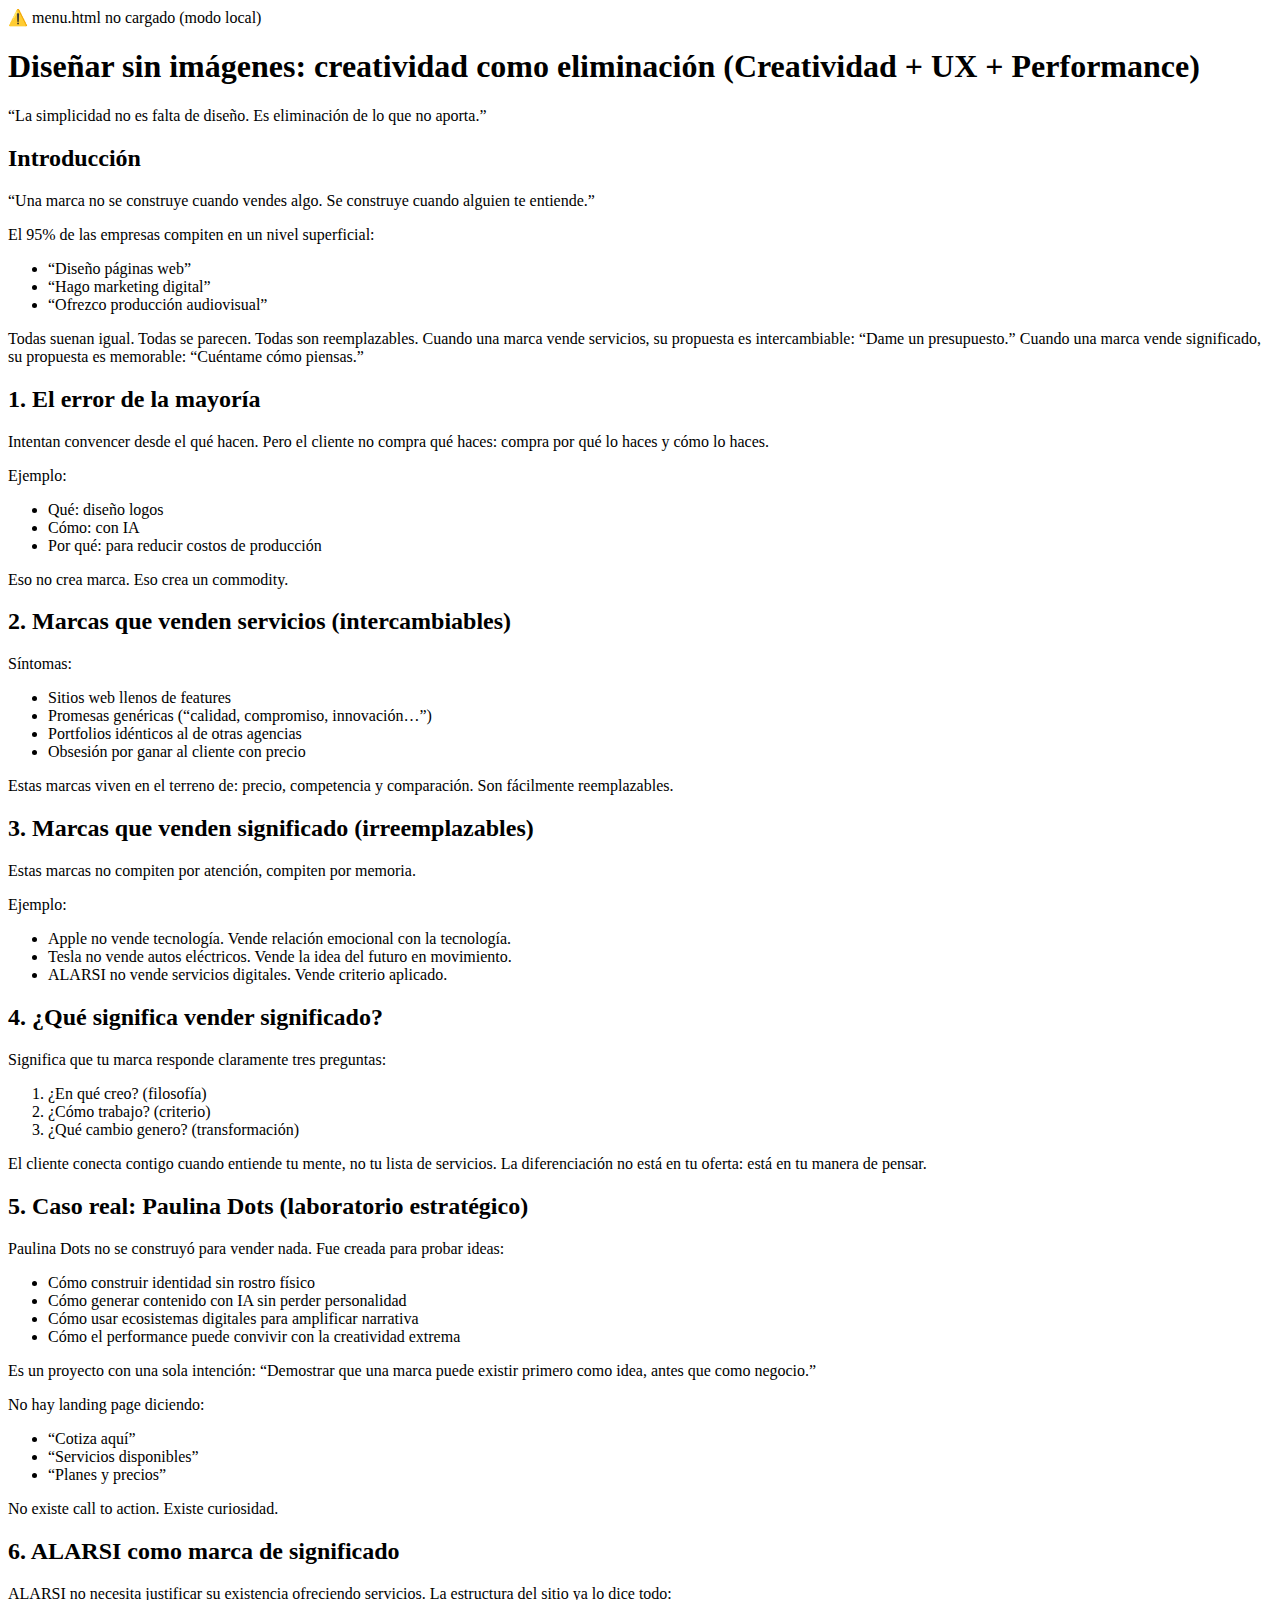
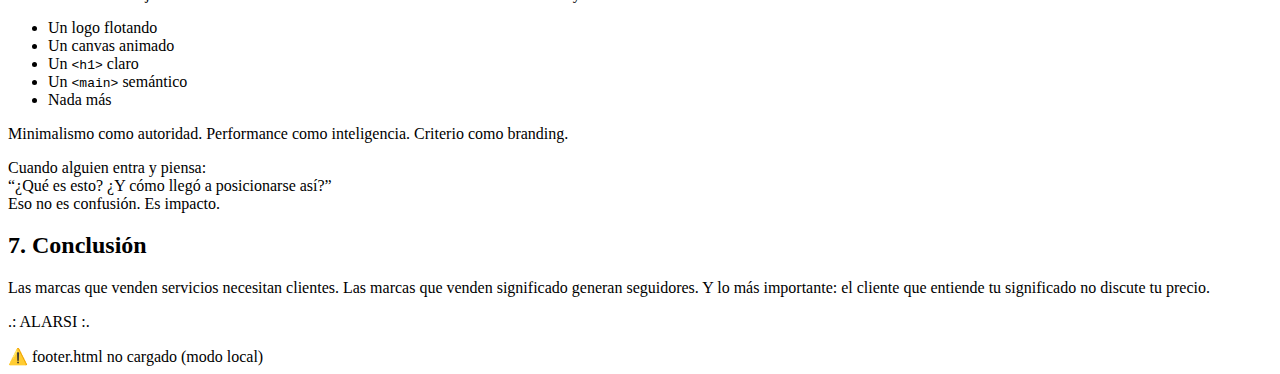
<file: creatividad.html>
<!DOCTYPE html>
<html lang="es">
<head>
  <meta charset="UTF-8" />
  <meta name="viewport" content="width=device-width, initial-scale=1.0" />
  <title>ALARSI — Creatividad, Tecnología e Inteligencia Artificial</title>

  <!-- ✅ CSS editorial global -->
  <link rel="preload" href="https://www.alarsi.com/css/alarsi-editorial.css" as="style">
  <link rel="stylesheet" href="https://www.alarsi.com/css/alarsi-editorial.css">

  <!-- 🔗 CANONICAL & FAVICON -->
  <link rel="canonical" href="https://www.alarsi.com/creatividad.html" />
  <link rel="icon" type="image/svg+xml" href="/alarsi-favicon.svg">
  <link rel="icon" href="/favicon.ico" sizes="any">
  <link rel="apple-touch-icon" href="/apple-touch-icon.png">

  <!-- 🧠 META PRINCIPAL -->
  <meta name="description" content="Diseñar sin imágenes: creatividad como eliminación. ALARSI explora cómo la simplicidad y la inteligencia artificial pueden elevar el diseño y el performance." />
  <meta name="keywords" content="ALARSI, creatividad, diseño estratégico, UX, performance, IA, automatización, branding, innovación, integración digital" />
  <meta name="author" content="ALARSI" />

  <!-- 🌐 OPEN GRAPH -->
  <meta property="og:title" content="ALARSI — Creatividad, Tecnología e IA" />
  <meta property="og:description" content="Diseñar sin imágenes: creatividad como eliminación. ALARSI redefine el diseño como inteligencia aplicada." />
  <meta property="og:image" content="https://www.alarsi.com/images/preview/alarsi-preview.jpg" />
  <meta property="og:image:alt" content="ALARSI — Creatividad, Tecnología e IA" />
  <meta property="og:image:width" content="1200" />
  <meta property="og:image:height" content="630" />
  <meta property="og:url" content="https://www.alarsi.com/creatividad.html" />
  <meta property="og:type" content="article" />

  <!-- 🐦 TWITTER -->
  <meta name="twitter:card" content="summary_large_image" />
  <meta name="twitter:title" content="ALARSI — Creatividad, Tecnología e IA" />
  <meta name="twitter:description" content="La simplicidad como inteligencia aplicada al diseño." />
  <meta name="twitter:image" content="https://www.alarsi.com/images/preview/alarsi-preview.jpg" />

  <!-- 🧩 SCHEMA.ORG -->
  <script type="application/ld+json">
  {
    "@context": "https://schema.org",
    "@graph": [
      {
        "@type": "Organization",
        "name": "ALARSI",
        "url": "https://www.alarsi.com",
        "logo": "https://www.alarsi.com/images/alarsi-logo.svg",
        "description": "Soluciones inteligentes con creatividad, tecnología e IA.",
        "address": {
          "@type": "PostalAddress",
          "addressLocality": "Santiago",
          "addressCountry": "CL"
        }
      },
      {
        "@type": "WebPage",
        "@id": "https://www.alarsi.com/creatividad.html",
        "url": "https://www.alarsi.com/creatividad.html",
        "name": "Creatividad — ALARSI",
        "isPartOf": { "@id": "https://www.alarsi.com" },
        "about": {
          "@type": "Thing",
          "name": "Diseño estratégico, UX, performance, creatividad con IA"
        },
        "inLanguage": "es",
        "dateModified": "2025-11-11",
        "publisher": { "@id": "https://www.alarsi.com" },
        "description": "Diseñar sin imágenes: creatividad como eliminación. ALARSI explora cómo la simplicidad y la inteligencia artificial pueden elevar el diseño y el performance."
      }
    ]
  }
  </script>
</head>

<body>
  <!-- 🟡 MENU (modular) -->
  <div id="globalMenu" class="debug-box">⚠️ menu.html no cargado (modo local)</div>

  <main>
    <!-- HERO -->
    <div class="hero">
      <div class="visual-group">
        <div id="siriWave"></div>
      </div>
    </div>

    <!-- CONTENIDO EDITORIAL -->
    <section id="paper">
      <article id="alarsilab-paper-creatividad" aria-labelledby="creatividad-title">
        <header>
          <h1 id="creatividad-title">
            Diseñar sin imágenes: creatividad como eliminación
            <span class="subtitle">(Creatividad + UX + Performance)</span>
          </h1>
          <p class="quote">
            “La simplicidad no es falta de diseño. Es eliminación de lo que no aporta.”
          </p>
        </header>

        <section id="introduccion">
          <h2>Introducción</h2>
          <p>“Una marca no se construye cuando vendes algo. Se construye cuando alguien te entiende.”</p>
          <p>El 95% de las empresas compiten en un nivel superficial:</p>
          <ul>
            <li>“Diseño páginas web”</li>
            <li>“Hago marketing digital”</li>
            <li>“Ofrezco producción audiovisual”</li>
          </ul>
          <p>Todas suenan igual. Todas se parecen. Todas son reemplazables. Cuando una marca vende servicios, su propuesta es intercambiable: “Dame un presupuesto.” Cuando una marca vende significado, su propuesta es memorable: “Cuéntame cómo piensas.”</p>
        </section>

        <section id="error">
          <h2>1. El error de la mayoría</h2>
          <p>Intentan convencer desde el qué hacen. Pero el cliente no compra qué haces: compra por qué lo haces y cómo lo haces.</p>
          <p>Ejemplo:</p>
          <ul>
            <li>Qué: diseño logos</li>
            <li>Cómo: con IA</li>
            <li>Por qué: para reducir costos de producción</li>
          </ul>
          <p>Eso no crea marca. Eso crea un commodity.</p>
        </section>

        <section id="servicios">
          <h2>2. Marcas que venden servicios (intercambiables)</h2>
          <p>Síntomas:</p>
          <ul>
            <li>Sitios web llenos de features</li>
            <li>Promesas genéricas (“calidad, compromiso, innovación…”)</li>
            <li>Portfolios idénticos al de otras agencias</li>
            <li>Obsesión por ganar al cliente con precio</li>
          </ul>
          <p>Estas marcas viven en el terreno de: precio, competencia y comparación. Son fácilmente reemplazables.</p>
        </section>

        <section id="significado">
          <h2>3. Marcas que venden significado (irreemplazables)</h2>
          <p>Estas marcas no compiten por atención, compiten por memoria.</p>
          <p>Ejemplo:</p>
          <ul>
            <li>Apple no vende tecnología. Vende relación emocional con la tecnología.</li>
            <li>Tesla no vende autos eléctricos. Vende la idea del futuro en movimiento.</li>
            <li>ALARSI no vende servicios digitales. Vende criterio aplicado.</li>
          </ul>
        </section>

        <section id="que-significa">
          <h2>4. ¿Qué significa vender significado?</h2>
          <p>Significa que tu marca responde claramente tres preguntas:</p>
          <ol>
            <li>¿En qué creo? (filosofía)</li>
            <li>¿Cómo trabajo? (criterio)</li>
            <li>¿Qué cambio genero? (transformación)</li>
          </ol>
          <p>El cliente conecta contigo cuando entiende tu mente, no tu lista de servicios. La diferenciación no está en tu oferta: está en tu manera de pensar.</p>
        </section>

        <section id="caso-paulina">
          <h2>5. Caso real: Paulina Dots (laboratorio estratégico)</h2>
          <p>Paulina Dots no se construyó para vender nada. Fue creada para probar ideas:</p>
          <ul>
            <li>Cómo construir identidad sin rostro físico</li>
            <li>Cómo generar contenido con IA sin perder personalidad</li>
            <li>Cómo usar ecosistemas digitales para amplificar narrativa</li>
            <li>Cómo el performance puede convivir con la creatividad extrema</li>
          </ul>
          <p>Es un proyecto con una sola intención: “Demostrar que una marca puede existir primero como idea, antes que como negocio.”</p>
          <p>No hay landing page diciendo:</p>
          <ul>
            <li>“Cotiza aquí”</li>
            <li>“Servicios disponibles”</li>
            <li>“Planes y precios”</li>
          </ul>
          <p>No existe call to action. Existe curiosidad.</p>
        </section>

        <section id="alarisibrand">
          <h2>6. ALARSI como marca de significado</h2>
          <p>ALARSI no necesita justificar su existencia ofreciendo servicios. La estructura del sitio ya lo dice todo:</p>
          <ul>
            <li>Un logo flotando</li>
            <li>Un canvas animado</li>
            <li>Un <code>&lt;h1&gt;</code> claro</li>
            <li>Un <code>&lt;main&gt;</code> semántico</li>
            <li>Nada más</li>
          </ul>
          <p>Minimalismo como autoridad. Performance como inteligencia. Criterio como branding.</p>
          <p>Cuando alguien entra y piensa:<br>“¿Qué es esto? ¿Y cómo llegó a posicionarse así?”<br>Eso no es confusión. Es impacto.</p>
        </section>

        <section id="conclusion">
          <h2>7. Conclusión</h2>
          <p>Las marcas que venden servicios necesitan clientes. Las marcas que venden significado generan seguidores. Y lo más importante: el cliente que entiende tu significado no discute tu precio.</p>
        </section>

        <p class="alarsi-center">.: ALARSI :.</p>
      </article>
    </section>
  </main>

<!-- 🟤 FOOTER -->
  <div id="footer-container" class="debug-box">⚠️ footer.html no cargado (modo local)</div>

  <!-- JS modular para cargar menú y footer -->
<script>
  document.addEventListener("DOMContentLoaded", () => {
    loadBlock("globalMenu", "https://www.alarsi.com/menu.html");
    loadBlock("footer-container", "https://www.alarsi.com/footer.html");
  });

  async function loadBlock(id, url) {
    try {
      const res = await fetch(url, { cache: "no-store" }); // ✅ FIX
      if (!res.ok) throw new Error(`HTTP ${res.status}`);
      document.getElementById(id).innerHTML = await res.text();
    } catch (err) {
      console.warn(`⚠️ No se pudo cargar ${url}:`, err.message);
    }
  }
</script>

  <!-- 🔊 SIRI WAVE -->
  <script src="https://www.alarsi.com/js/siriwave-alarsi.js"></script>
</body>
</html>
</file>
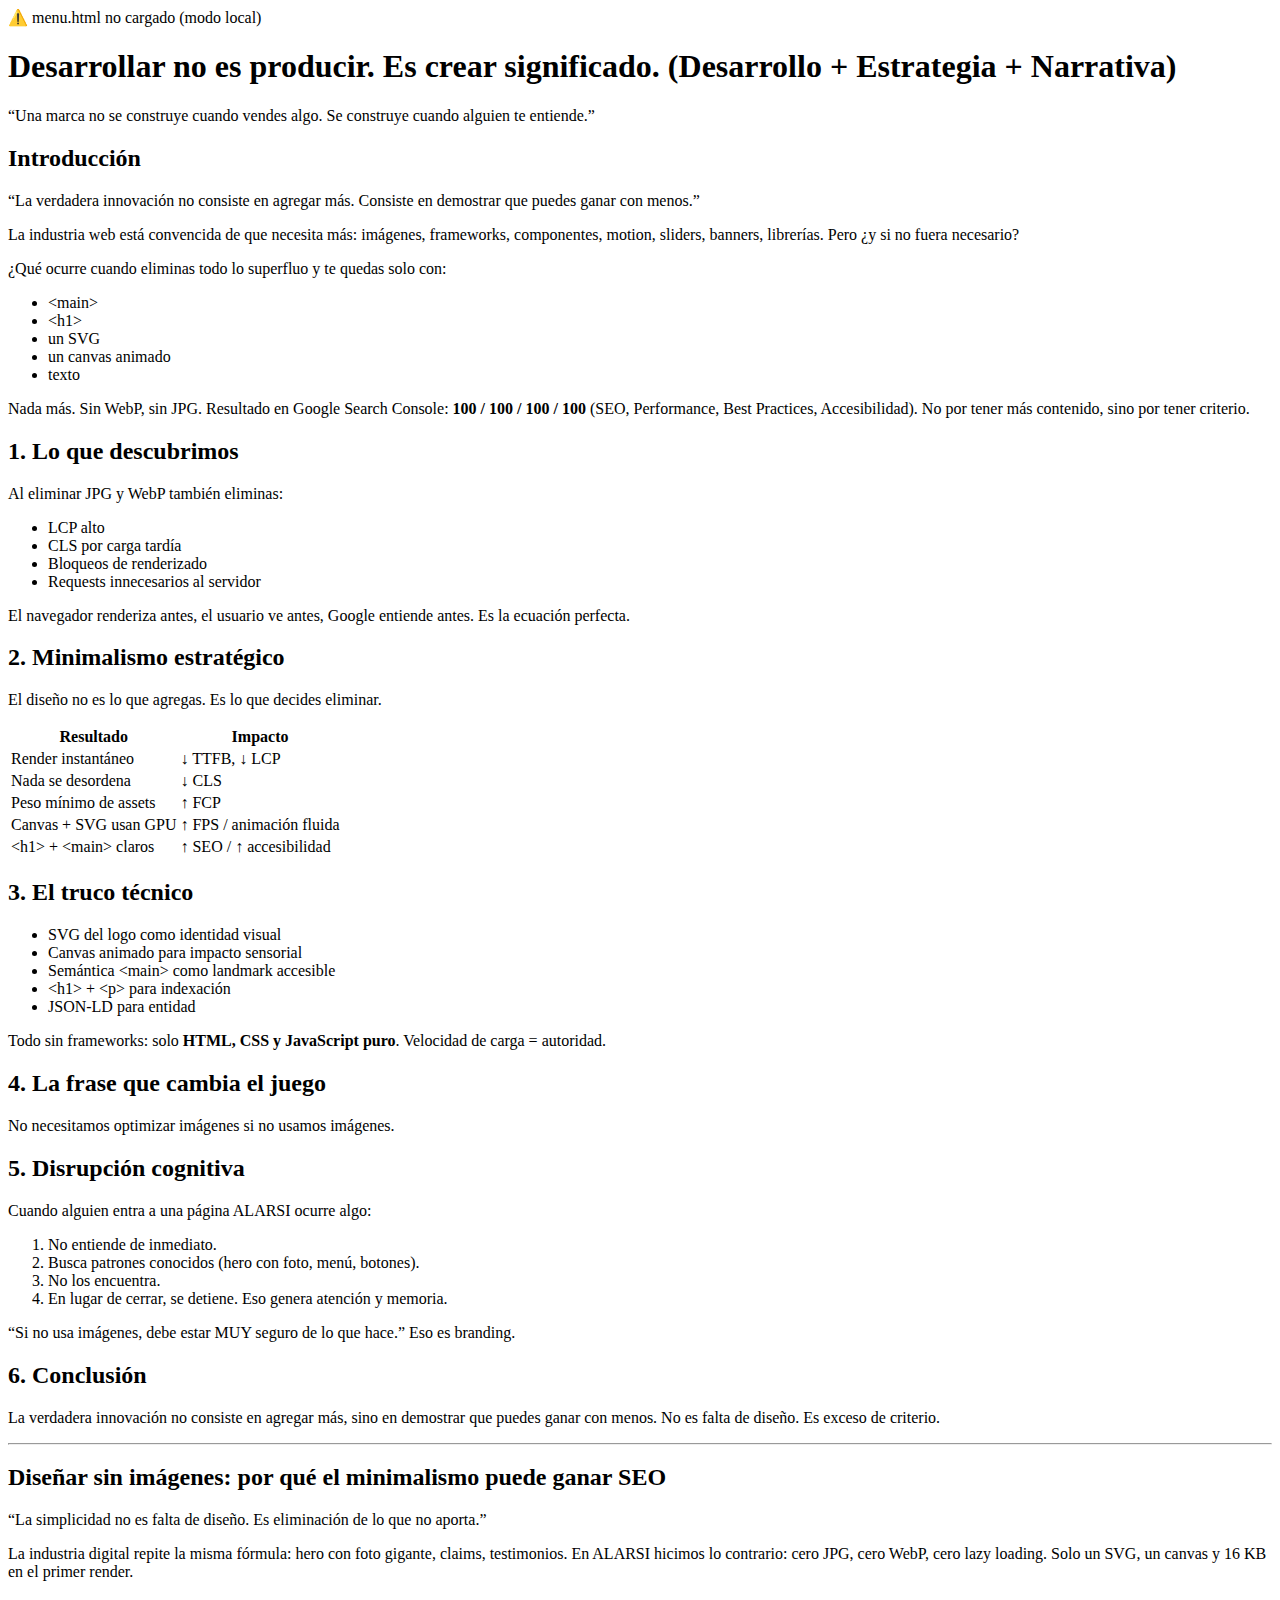
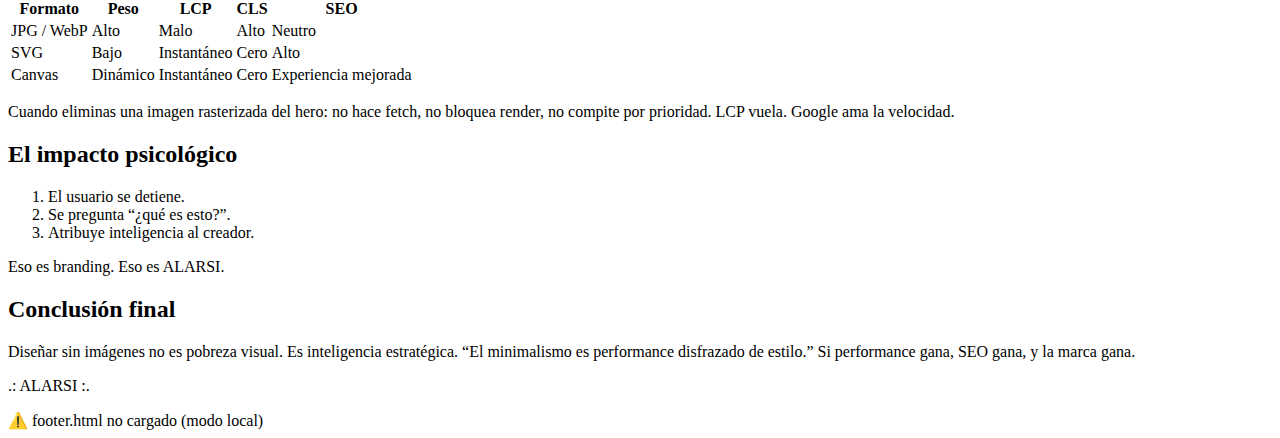
<file: desarrollo.html>
<!DOCTYPE html>
<html lang="es">
<head>
  <meta charset="UTF-8" />
  <meta name="viewport" content="width=device-width, initial-scale=1.0" />
  <title>ALARSI — Desarrollo, Estrategia y Narrativa Digital con IA</title>

  <!-- ✅ CSS editorial global -->
  <link rel="preload" href="https://www.alarsi.com/css/alarsi-editorial.css" as="style">
  <link rel="stylesheet" href="https://www.alarsi.com/css/alarsi-editorial.css">

  <!-- 🔗 CANONICAL & FAVICON -->
  <link rel="canonical" href="https://www.alarsi.com/desarrollo.html" />
  <link rel="icon" type="image/svg+xml" href="/alarsi-favicon.svg">
  <link rel="icon" href="/favicon.ico" sizes="any">
  <link rel="apple-touch-icon" href="/apple-touch-icon.png">

  <!-- 🧠 META PRINCIPAL -->
  <meta name="description" content="Desarrollar no es producir. Es crear significado. ALARSI demuestra cómo la eliminación de lo innecesario y la IA estratégica pueden optimizar desarrollo, SEO y performance." />
  <meta name="keywords" content="ALARSI, desarrollo, IA, SEO, performance, optimización, minimalismo, automatización, diseño estratégico, Core Web Vitals, branding" />
  <meta name="author" content="ALARSI" />

  <!-- 🌐 OPEN GRAPH -->
  <meta property="og:title" content="ALARSI — Desarrollo, Estrategia y Narrativa con IA" />
  <meta property="og:description" content="Desarrollar no es producir. Es crear significado. Minimalismo técnico con impacto real en SEO, performance y branding." />
  <meta property="og:image" content="https://www.alarsi.com/images/preview/alarsi-preview.jpg" />
  <meta property="og:image:alt" content="ALARSI — Desarrollo con IA y criterio" />
  <meta property="og:image:width" content="1200" />
  <meta property="og:image:height" content="630" />
  <meta property="og:url" content="https://www.alarsi.com/desarrollo.html" />
  <meta property="og:type" content="article" />

  <!-- 🐦 TWITTER -->
  <meta name="twitter:card" content="summary_large_image" />
  <meta name="twitter:title" content="ALARSI — Desarrollo + Estrategia + IA" />
  <meta name="twitter:description" content="Criterio aplicado al desarrollo. Performance, minimalismo y branding en equilibrio." />
  <meta name="twitter:image" content="https://www.alarsi.com/images/preview/alarsi-preview.jpg" />

  <!-- 🧩 SCHEMA.ORG -->
  <script type="application/ld+json">
  {
    "@context": "https://schema.org",
    "@graph": [
      {
        "@type": "Organization",
        "name": "ALARSI",
        "url": "https://www.alarsi.com",
        "logo": "https://www.alarsi.com/images/alarsi-logo.svg",
        "description": "Soluciones inteligentes con creatividad, tecnología e IA.",
        "address": {
          "@type": "PostalAddress",
          "addressLocality": "Santiago",
          "addressCountry": "CL"
        }
      },
      {
        "@type": "WebPage",
        "@id": "https://www.alarsi.com/desarrollo.html",
        "url": "https://www.alarsi.com/desarrollo.html",
        "name": "Desarrollo — ALARSI",
        "isPartOf": { "@id": "https://www.alarsi.com" },
        "about": {
          "@type": "Thing",
          "name": "Desarrollo, estrategia digital, IA, performance, Core Web Vitals"
        },
        "inLanguage": "es",
        "dateModified": "2025-11-11",
        "publisher": { "@id": "https://www.alarsi.com" },
        "description": "Desarrollar no es producir. Es crear significado. Minimalismo técnico con impacto real en SEO, performance y branding."
      }
    ]
  }
  </script>
</head>

<body>

  <!-- 🟡 MENU (modular) -->
  <div id="globalMenu" class="debug-box">⚠️ menu.html no cargado (modo local)</div>

  <main>
    <!-- HERO -->
    <div class="hero">
      <div class="visual-group">
        <div id="siriWave"></div>
      </div>
    </div>

    <!-- ========================================= -->
    <!-- ALARSILab — Paper Desarrollo -->
    <!-- ========================================= -->
    <section id="paper">
      <article id="alarsilab-paper-desarrollo" aria-labelledby="desarrollo-title">
        <header>
          <h1 id="desarrollo-title">
            Desarrollar no es producir. Es crear significado.
            <span class="subtitle">(Desarrollo + Estrategia + Narrativa)</span>
          </h1>
          <p class="quote">
            “Una marca no se construye cuando vendes algo. Se construye cuando alguien te entiende.”
          </p>
        </header>

        <section id="introduccion">
          <h2>Introducción</h2>
          <p>“La verdadera innovación no consiste en agregar más. Consiste en demostrar que puedes ganar con menos.”</p>
          <p>La industria web está convencida de que necesita más: imágenes, frameworks, componentes, motion, sliders, banners, librerías. Pero ¿y si no fuera necesario?</p>
          <p>¿Qué ocurre cuando eliminas todo lo superfluo y te quedas solo con:</p>
          <ul>
            <li>&lt;main&gt;</li>
            <li>&lt;h1&gt;</li>
            <li>un SVG</li>
            <li>un canvas animado</li>
            <li>texto</li>
          </ul>
          <p>Nada más. Sin WebP, sin JPG. Resultado en Google Search Console: <strong>100 / 100 / 100 / 100</strong> (SEO, Performance, Best Practices, Accesibilidad). No por tener más contenido, sino por tener criterio.</p>
        </section>

        <section id="descubrimos">
          <h2>1. Lo que descubrimos</h2>
          <p>Al eliminar JPG y WebP también eliminas:</p>
          <ul>
            <li>LCP alto</li>
            <li>CLS por carga tardía</li>
            <li>Bloqueos de renderizado</li>
            <li>Requests innecesarios al servidor</li>
          </ul>
          <p>El navegador renderiza antes, el usuario ve antes, Google entiende antes. Es la ecuación perfecta.</p>
        </section>

        <section id="minimalismo-estrategico">
          <h2>2. Minimalismo estratégico</h2>
          <p>El diseño no es lo que agregas. Es lo que decides eliminar.</p>

          <table class="alarsi-score-table">
            <thead>
              <tr><th>Resultado</th><th>Impacto</th></tr>
            </thead>
            <tbody>
              <tr><td>Render instantáneo</td><td>↓ TTFB, ↓ LCP</td></tr>
              <tr><td>Nada se desordena</td><td>↓ CLS</td></tr>
              <tr><td>Peso mínimo de assets</td><td>↑ FCP</td></tr>
              <tr><td>Canvas + SVG usan GPU</td><td>↑ FPS / animación fluida</td></tr>
              <tr><td>&lt;h1&gt; + &lt;main&gt; claros</td><td>↑ SEO / ↑ accesibilidad</td></tr>
            </tbody>
          </table>
        </section>

        <section id="truco-tecnico">
          <h2>3. El truco técnico</h2>
          <ul>
            <li>SVG del logo como identidad visual</li>
            <li>Canvas animado para impacto sensorial</li>
            <li>Semántica &lt;main&gt; como landmark accesible</li>
            <li>&lt;h1&gt; + &lt;p&gt; para indexación</li>
            <li>JSON-LD para entidad</li>
          </ul>
          <p>Todo sin frameworks: solo <strong>HTML, CSS y JavaScript puro</strong>. Velocidad de carga = autoridad.</p>
        </section>

        <section id="frase">
          <h2>4. La frase que cambia el juego</h2>
          <p>No necesitamos optimizar imágenes si no usamos imágenes.</p>
        </section>

        <section id="psicologia">
          <h2>5. Disrupción cognitiva</h2>
          <p>Cuando alguien entra a una página ALARSI ocurre algo:</p>
          <ol>
            <li>No entiende de inmediato.</li>
            <li>Busca patrones conocidos (hero con foto, menú, botones).</li>
            <li>No los encuentra.</li>
            <li>En lugar de cerrar, se detiene. Eso genera atención y memoria.</li>
          </ol>
          <p>“Si no usa imágenes, debe estar MUY seguro de lo que hace.” Eso es branding.</p>
        </section>

        <section id="conclusion">
          <h2>6. Conclusión</h2>
          <p>La verdadera innovación no consiste en agregar más, sino en demostrar que puedes ganar con menos. No es falta de diseño. Es exceso de criterio.</p>
        </section>

        <hr />

        <section id="paper2">
          <h2>Diseñar sin imágenes: por qué el minimalismo puede ganar SEO</h2>
          <p>“La simplicidad no es falta de diseño. Es eliminación de lo que no aporta.”</p>
          <p>La industria digital repite la misma fórmula: hero con foto gigante, claims, testimonios. En ALARSI hicimos lo contrario: cero JPG, cero WebP, cero lazy loading. Solo un SVG, un canvas y 16 KB en el primer render.</p>

          <table class="alarsi-score-table">
            <thead><tr><th>Formato</th><th>Peso</th><th>LCP</th><th>CLS</th><th>SEO</th></tr></thead>
            <tbody>
              <tr><td>JPG / WebP</td><td>Alto</td><td>Malo</td><td>Alto</td><td>Neutro</td></tr>
              <tr><td>SVG</td><td>Bajo</td><td>Instantáneo</td><td>Cero</td><td>Alto</td></tr>
              <tr><td>Canvas</td><td>Dinámico</td><td>Instantáneo</td><td>Cero</td><td>Experiencia mejorada</td></tr>
            </tbody>
          </table>

          <p>Cuando eliminas una imagen rasterizada del hero: no hace fetch, no bloquea render, no compite por prioridad. LCP vuela. Google ama la velocidad.</p>
        </section>

        <section id="impacto-psicologico">
          <h2>El impacto psicológico</h2>
          <ol>
            <li>El usuario se detiene.</li>
            <li>Se pregunta “¿qué es esto?”.</li>
            <li>Atribuye inteligencia al creador.</li>
          </ol>
          <p>Eso es branding. Eso es ALARSI.</p>
        </section>

        <section id="conclusion2">
          <h2>Conclusión final</h2>
          <p>Diseñar sin imágenes no es pobreza visual. Es inteligencia estratégica. “El minimalismo es performance disfrazado de estilo.” Si performance gana, SEO gana, y la marca gana.</p>
        </section>

        <p class="alarsi-center">.: ALARSI :.</p>
      </article>
    </section>
  </main>

<!-- 🟤 FOOTER -->
  <div id="footer-container" class="debug-box">⚠️ footer.html no cargado (modo local)</div>

  <!-- JS modular para cargar menú y footer -->
 <script>
  document.addEventListener("DOMContentLoaded", () => {
    loadBlock("globalMenu", "https://www.alarsi.com/menu.html");
    loadBlock("footer-container", "https://www.alarsi.com/footer.html");
  });

  async function loadBlock(id, url) {
    try {
      const res = await fetch(url, { cache: "no-store" }); // ✅ FIX
      if (!res.ok) throw new Error(`HTTP ${res.status}`);
      document.getElementById(id).innerHTML = await res.text();
    } catch (err) {
      console.warn(`⚠️ No se pudo cargar ${url}:`, err.message);
    }
  }
</script>

  <!-- 🔊 SIRI WAVE -->
  <script src="https://www.alarsi.com/js/siriwave-alarsi.js"></script>
</body>
</html>
</file>
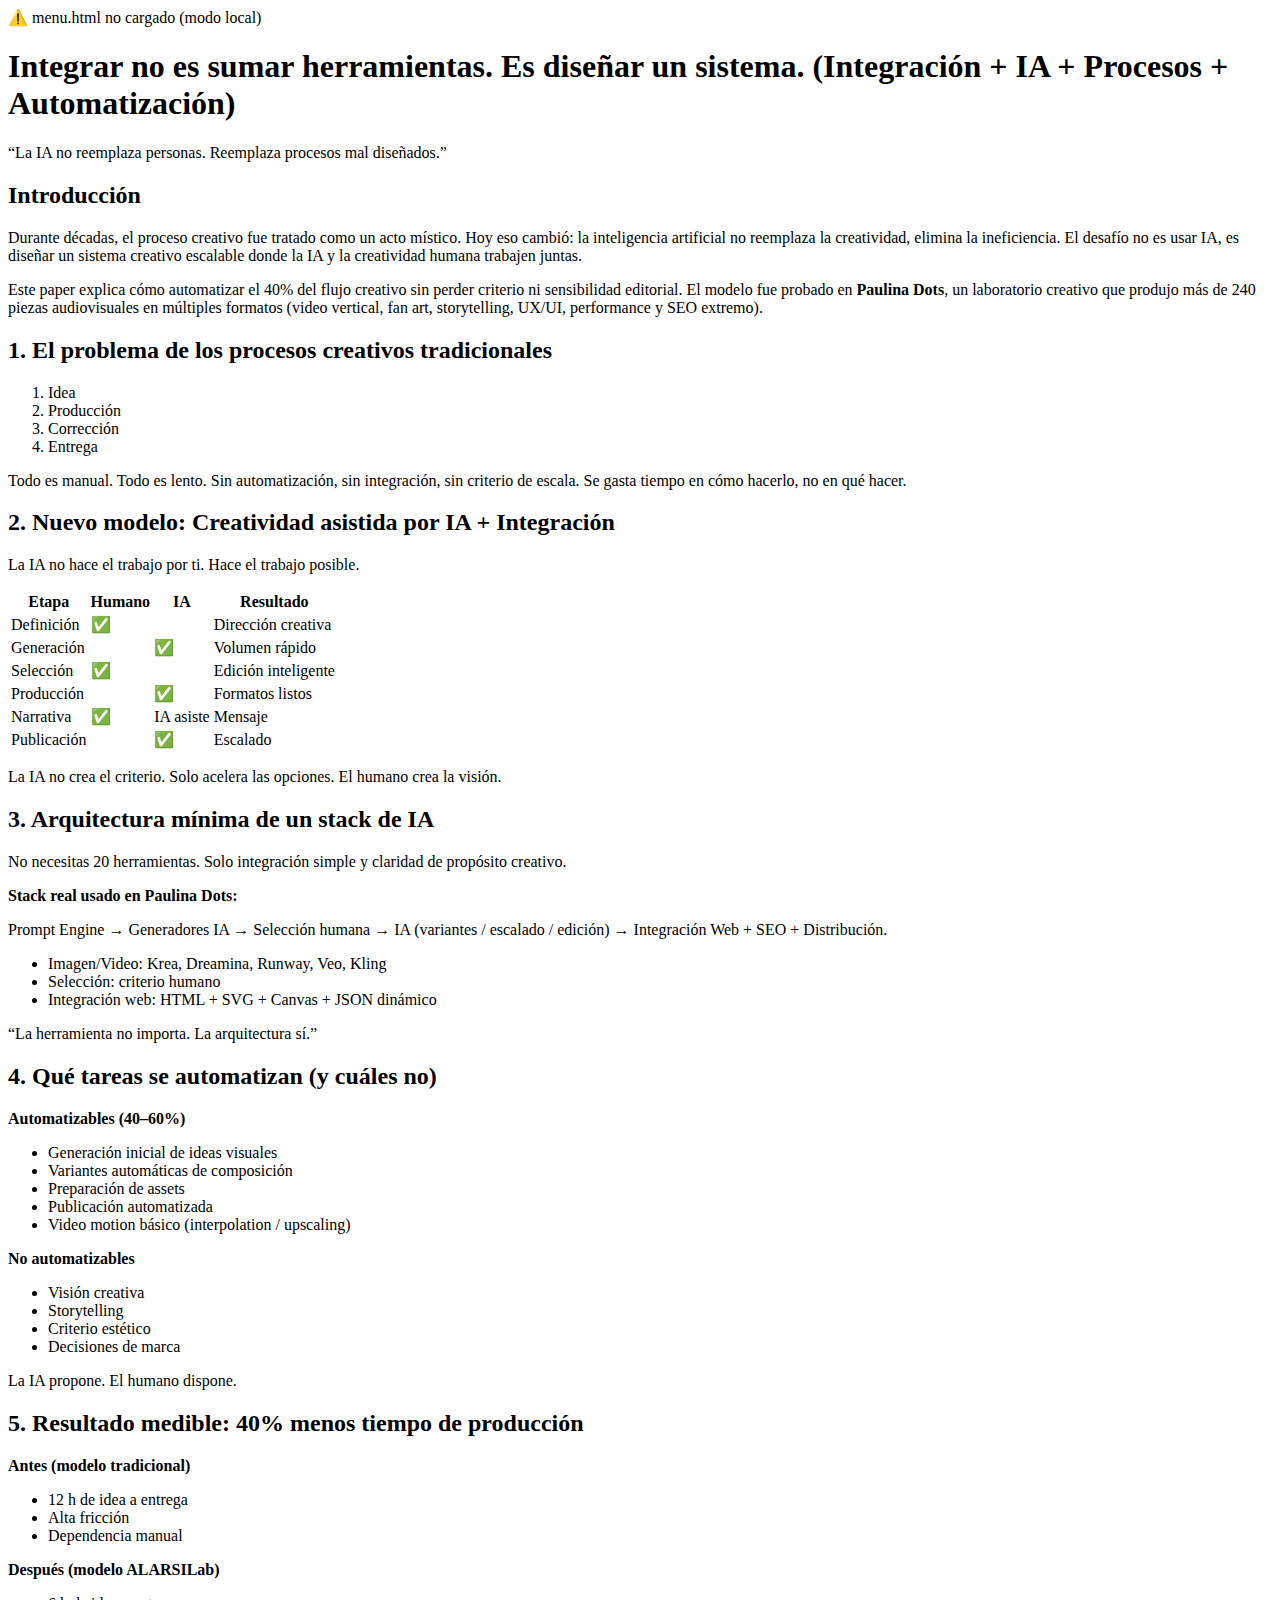
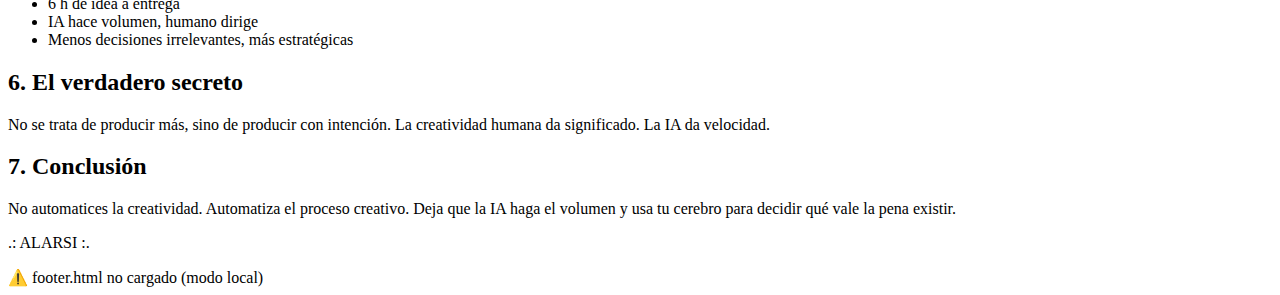
<file: integracion.html>
<!DOCTYPE html>
<html lang="es">
<head>
  <meta charset="UTF-8" />
  <meta name="viewport" content="width=device-width, initial-scale=1.0" />
  <title>ALARSI — Integración, IA y Automatización de Procesos Creativos</title>

  <!-- ✅ CSS global -->
  <link rel="preload" href="https://www.alarsi.com/css/alarsi-editorial.css" as="style">
  <link rel="stylesheet" href="https://www.alarsi.com/css/alarsi-editorial.css">

  <!-- 🔗 Canonical & favicon -->
  <link rel="canonical" href="https://www.alarsi.com/integracion.html" />
  <link rel="icon" type="image/svg+xml" href="/alarsi-favicon.svg">
  <link rel="icon" href="/favicon.ico" sizes="any">
  <link rel="apple-touch-icon" href="/apple-touch-icon.png">

  <!-- 🧠 Meta principal -->
  <meta name="description" content="Integrar no es sumar herramientas. Es diseñar un sistema. ALARSI une inteligencia artificial, automatización y criterio creativo para optimizar procesos." />
  <meta name="keywords" content="ALARSI, integración, inteligencia artificial, automatización, procesos creativos, IA aplicada, branding, flujo operativo, eficiencia, creatividad" />
  <meta name="author" content="ALARSI" />

  <!-- 🌐 Open Graph -->
  <meta property="og:title" content="ALARSI — Integración, IA y Automatización de Procesos Creativos" />
  <meta property="og:description" content="Integrar no es sumar herramientas. Es diseñar un sistema donde la IA y la creatividad humana trabajen en conjunto." />
  <meta property="og:image" content="https://www.alarsi.com/images/preview/alarsi-preview.jpg" />
  <meta property="og:url" content="https://www.alarsi.com/integracion.html" />
  <meta property="og:type" content="article" />

  <!-- 🐦 Twitter -->
  <meta name="twitter:card" content="summary_large_image" />
  <meta name="twitter:title" content="ALARSI — Integración + IA + Procesos" />
  <meta name="twitter:description" content="Integrar no es sumar herramientas. Es diseñar un sistema creativo y automatizado." />
  <meta name="twitter:image" content="https://www.alarsi.com/images/preview/alarsi-preview.jpg" />

  <!-- 🧩 Schema.org -->
  <script type="application/ld+json">
  {
    "@context": "https://schema.org",
    "@graph": [
      {
        "@type": "Organization",
        "name": "ALARSI",
        "url": "https://www.alarsi.com",
        "logo": "https://www.alarsi.com/images/alarsi-logo.svg",
        "description": "Soluciones inteligentes con creatividad, tecnología e IA.",
        "address": { "@type": "PostalAddress", "addressLocality": "Santiago", "addressCountry": "CL" }
      },
      {
        "@type": "WebPage",
        "@id": "https://www.alarsi.com/integracion.html",
        "url": "https://www.alarsi.com/integracion.html",
        "name": "Integración — ALARSI",
        "inLanguage": "es",
        "dateModified": "2025-11-11",
        "publisher": { "@id": "https://www.alarsi.com" },
        "description": "Integrar no es sumar herramientas. Es diseñar un sistema donde la IA y la creatividad humana trabajen juntas para automatizar procesos creativos."
      }
    ]
  }
  </script>
</head>

<body>
  <!-- 🟡 MENU -->
  <div id="globalMenu" class="debug-box">⚠️ menu.html no cargado (modo local)</div>

  <main>
    <!-- HERO -->
    <div class="hero">
      <div id="siriWave"></div>
    </div>

    <!-- ========================================= -->
    <!-- ALARSILab — Paper Integración -->
    <!-- ========================================= -->
    <section id="paper">
      <article id="alarsilab-paper-integracion" aria-labelledby="integracion-title">
        <header>
          <h1 id="integracion-title">
            Integrar no es sumar herramientas. Es diseñar un sistema.
            <span class="subtitle">(Integración + IA + Procesos + Automatización)</span>
          </h1>
          <p class="quote">“La IA no reemplaza personas. Reemplaza procesos mal diseñados.”</p>
        </header>

        <section id="introduccion">
          <h2>Introducción</h2>
          <p>Durante décadas, el proceso creativo fue tratado como un acto místico. Hoy eso cambió: la inteligencia artificial no reemplaza la creatividad, elimina la ineficiencia. El desafío no es usar IA, es diseñar un sistema creativo escalable donde la IA y la creatividad humana trabajen juntas.</p>
          <p>Este paper explica cómo automatizar el 40% del flujo creativo sin perder criterio ni sensibilidad editorial. El modelo fue probado en <strong>Paulina Dots</strong>, un laboratorio creativo que produjo más de 240 piezas audiovisuales en múltiples formatos (video vertical, fan art, storytelling, UX/UI, performance y SEO extremo).</p>
        </section>

        <section id="problema">
          <h2>1. El problema de los procesos creativos tradicionales</h2>
          <ol>
            <li>Idea</li>
            <li>Producción</li>
            <li>Corrección</li>
            <li>Entrega</li>
          </ol>
          <p>Todo es manual. Todo es lento. Sin automatización, sin integración, sin criterio de escala. Se gasta tiempo en cómo hacerlo, no en qué hacer.</p>
        </section>

        <section id="modelo">
          <h2>2. Nuevo modelo: Creatividad asistida por IA + Integración</h2>
          <p>La IA no hace el trabajo por ti. Hace el trabajo posible.</p>
          <table class="alarsi-score-table">
            <thead><tr><th>Etapa</th><th>Humano</th><th>IA</th><th>Resultado</th></tr></thead>
            <tbody>
              <tr><td>Definición</td><td>✅</td><td></td><td>Dirección creativa</td></tr>
              <tr><td>Generación</td><td></td><td>✅</td><td>Volumen rápido</td></tr>
              <tr><td>Selección</td><td>✅</td><td></td><td>Edición inteligente</td></tr>
              <tr><td>Producción</td><td></td><td>✅</td><td>Formatos listos</td></tr>
              <tr><td>Narrativa</td><td>✅</td><td>IA asiste</td><td>Mensaje</td></tr>
              <tr><td>Publicación</td><td></td><td>✅</td><td>Escalado</td></tr>
            </tbody>
          </table>
          <p>La IA no crea el criterio. Solo acelera las opciones. El humano crea la visión.</p>
        </section>

        <section id="arquitectura">
          <h2>3. Arquitectura mínima de un stack de IA</h2>
          <p>No necesitas 20 herramientas. Solo integración simple y claridad de propósito creativo.</p>
          <p><strong>Stack real usado en Paulina Dots:</strong></p>
          <p>Prompt Engine → Generadores IA → Selección humana → IA (variantes / escalado / edición) → Integración Web + SEO + Distribución.</p>
          <ul>
            <li>Imagen/Video: Krea, Dreamina, Runway, Veo, Kling</li>
            <li>Selección: criterio humano</li>
            <li>Integración web: HTML + SVG + Canvas + JSON dinámico</li>
          </ul>
          <p>“La herramienta no importa. La arquitectura sí.”</p>
        </section>

        <section id="tareas">
          <h2>4. Qué tareas se automatizan (y cuáles no)</h2>
          <p><strong>Automatizables (40–60%)</strong></p>
          <ul>
            <li>Generación inicial de ideas visuales</li>
            <li>Variantes automáticas de composición</li>
            <li>Preparación de assets</li>
            <li>Publicación automatizada</li>
            <li>Video motion básico (interpolation / upscaling)</li>
          </ul>

          <p><strong>No automatizables</strong></p>
          <ul>
            <li>Visión creativa</li>
            <li>Storytelling</li>
            <li>Criterio estético</li>
            <li>Decisiones de marca</li>
          </ul>
          <p>La IA propone. El humano dispone.</p>
        </section>

        <section id="resultado">
          <h2>5. Resultado medible: 40% menos tiempo de producción</h2>
          <p><strong>Antes (modelo tradicional)</strong></p>
          <ul>
            <li>12 h de idea a entrega</li>
            <li>Alta fricción</li>
            <li>Dependencia manual</li>
          </ul>
          <p><strong>Después (modelo ALARSILab)</strong></p>
          <ul>
            <li>6 h de idea a entrega</li>
            <li>IA hace volumen, humano dirige</li>
            <li>Menos decisiones irrelevantes, más estratégicas</li>
          </ul>
        </section>

        <section id="secreto">
          <h2>6. El verdadero secreto</h2>
          <p>No se trata de producir más, sino de producir con intención. La creatividad humana da significado. La IA da velocidad.</p>
        </section>

        <section id="conclusion">
          <h2>7. Conclusión</h2>
          <p>No automatices la creatividad. Automatiza el proceso creativo. Deja que la IA haga el volumen y usa tu cerebro para decidir qué vale la pena existir.</p>
        </section>

        <p class="alarsi-center">.: ALARSI :.</p>
      </article>
    </section>
  </main>

<!-- 🟤 FOOTER -->
  <div id="footer-container" class="debug-box">⚠️ footer.html no cargado (modo local)</div>

  <!-- JS modular para cargar menú y footer -->
  <script>
    document.addEventListener("DOMContentLoaded", () => {
      loadBlock("globalMenu", "https://www.alarsi.com/menu.html");
      loadBlock("footer-container", "https://www.alarsi.com/footer.html");
    });

    async function loadBlock(id, url) {
      try {
        const res = await fetch(url, { mode: "cors" });
        if (!res.ok) throw new Error(`HTTP ${res.status}`);
        const html = await res.text();
        document.getElementById(id).innerHTML = html;
      } catch (err) {
        console.warn(`⚠️ No se pudo cargar ${url}:`, err.message);
      }
    }
  </script>

  <!-- 🔊 SIRI WAVE -->
  <script src="https://www.alarsi.com/js/siriwave-alarsi.js"></script>
</body>
</html>
</file>
